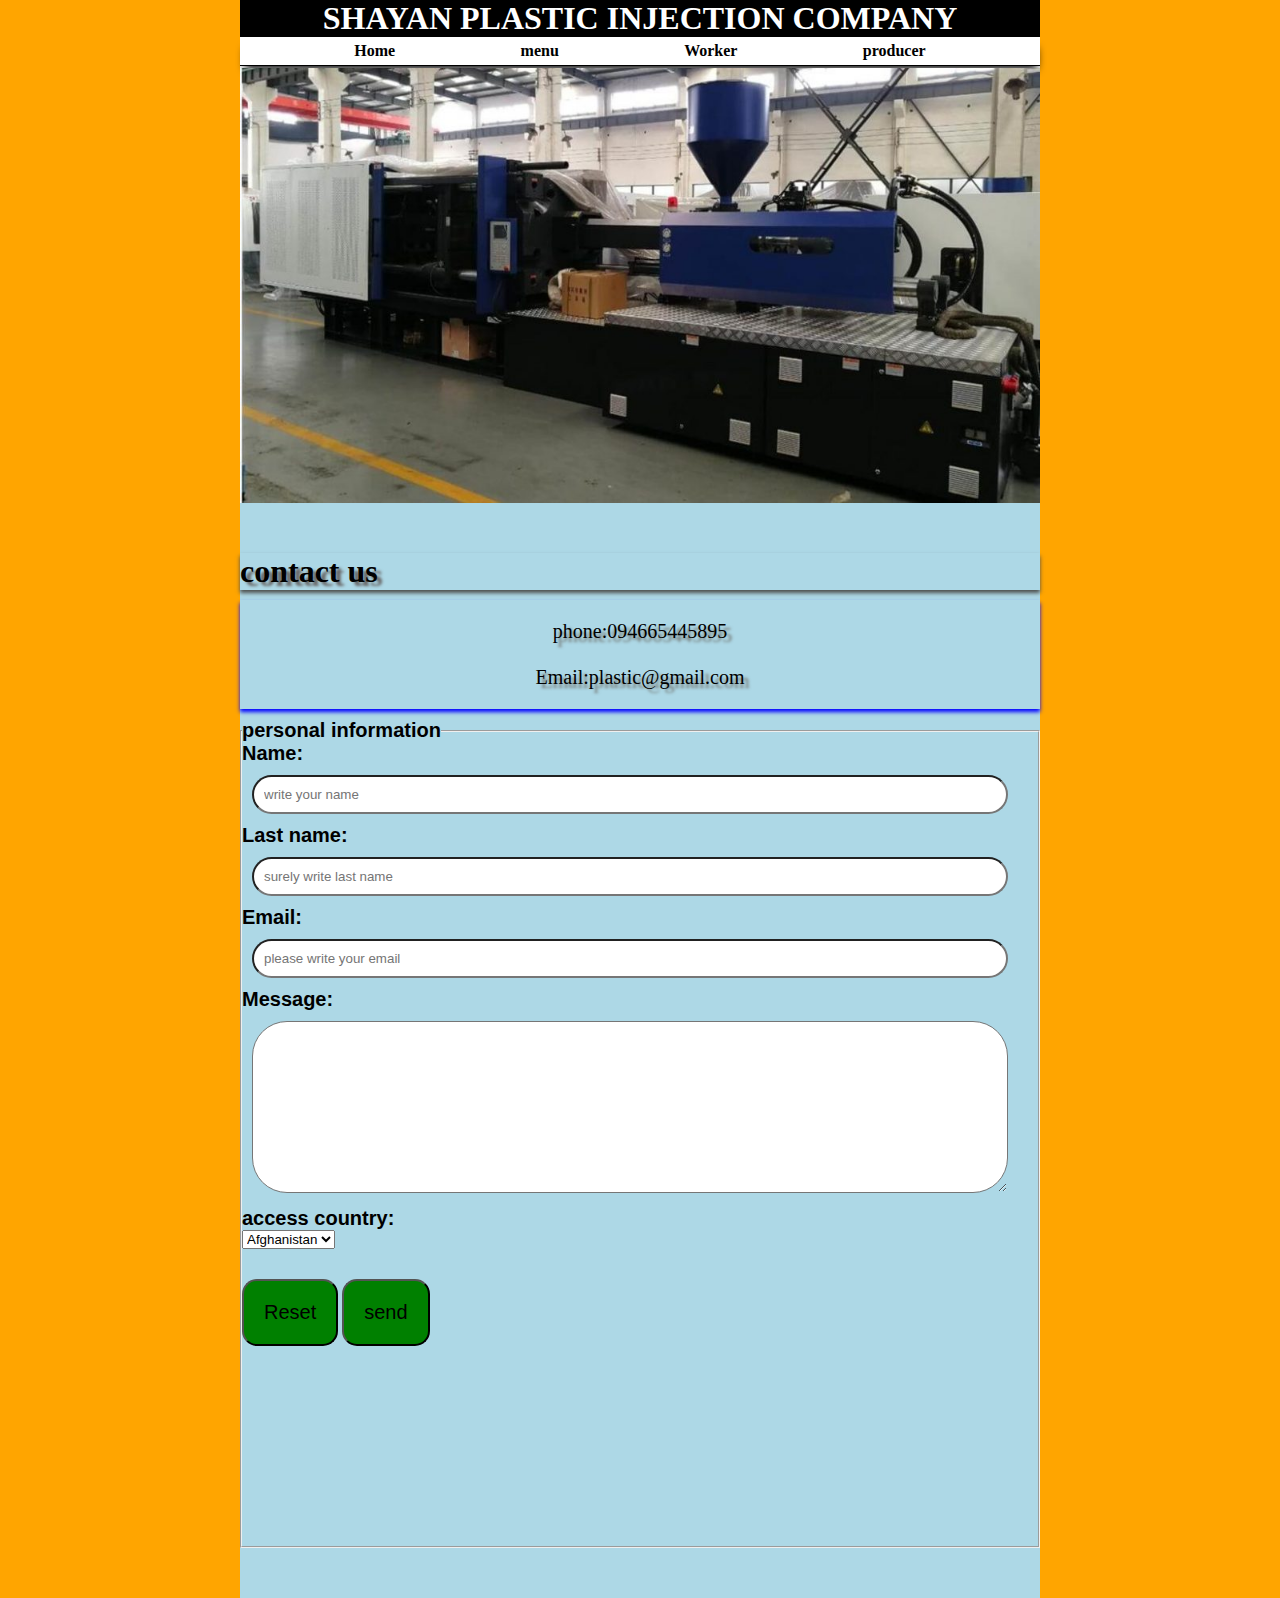
<file: contact us.html>
<!DOCTYPE html>
<html lang="en">
<head>
    <meta charset="UTF-8">
    <meta http-equiv="X-UA-Compatible" content="IE=edge">
    <meta name="viewport" content="width=device-width, initial-scale=1.0">
    <title>Project of Shayan(PIC)</title>
    <link rel="stylesheet" href="style.css">
</head>
<body>

    <header id=Header>
        <h1 class="h1__header">SHAYAN PLASTIC INJECTION COMPANY</h1>
        <nav class="header__nav">
            <ul class="header__ul">
                <li>
                    <a href="/">Home</a>
                </li>
                <li>
                    <a href="/#menu">menu</a>
                </li>
                <li>
                    <a href="Worker.html">Worker</a>
                </li>
               
                <li>
                    <a href="producer.html">producer</a>
                </li>
            </ul>
        </nav>
    <figure>
        <img src="/photo/2.jpg.jpg" alt="" width="800px
        ">
    </figure>
    </header>

    <div class="title-text3">
        <div class="title4">
            <h1>contact us</h1>
        </div>
        <div class="p5">
            <p>
                phone:094665445895
            </p><br>
            <p>
                Email:plastic@gmail.com
            </p>
        </div>

        <div class="form1">
            <form action="index">
                <fieldset class="fieldset2">
                    <legend class="label1">personal information</legend>
                    <p>
                        <label class="label1" for="name">Name:</label>
                        <input class="input1" type="text" id="name" placeholder="write your name">
                    </p>
                   <p>
                    <label class="label1" for="last name">Last name:</label>
                    <input class="input1" type="text" placeholder="surely write last name">
                   </p>
                   <p>
                    <label class="label1" for="Email">Email:</label>
                    <input class="input1" type="text" id="Email" placeholder="please write your email">
                   </p>

                   <p>
                    <label class="label1" for="message">Message:</label><br>
                    <textarea class="input1" name="message" id="message"  cols="30" rows="10" placeholder="write your message">

                    </textarea>
                   </p>
                
                <p>
                    <label class="label1" for="country">access country:</label>
                </p>
                <select name="" id="" cla>
                    <option value="1">Afghanistan</option>
                    <option value="2">Iran</option>
                    <option value="1">Chaina</option>
                    <option value="1">India</option>
                    <option value="1">Russian</option>
                    <option value="1">Japan</option>
                    <option value="1">Turkey</option>
                </select><br>
                <input class="input2" type="reset" value="Reset">
                <input class="input2"  type="submit" value="send">

            </fieldset>
            </form>
        
        </div>
    
</body>
</html>
</file>
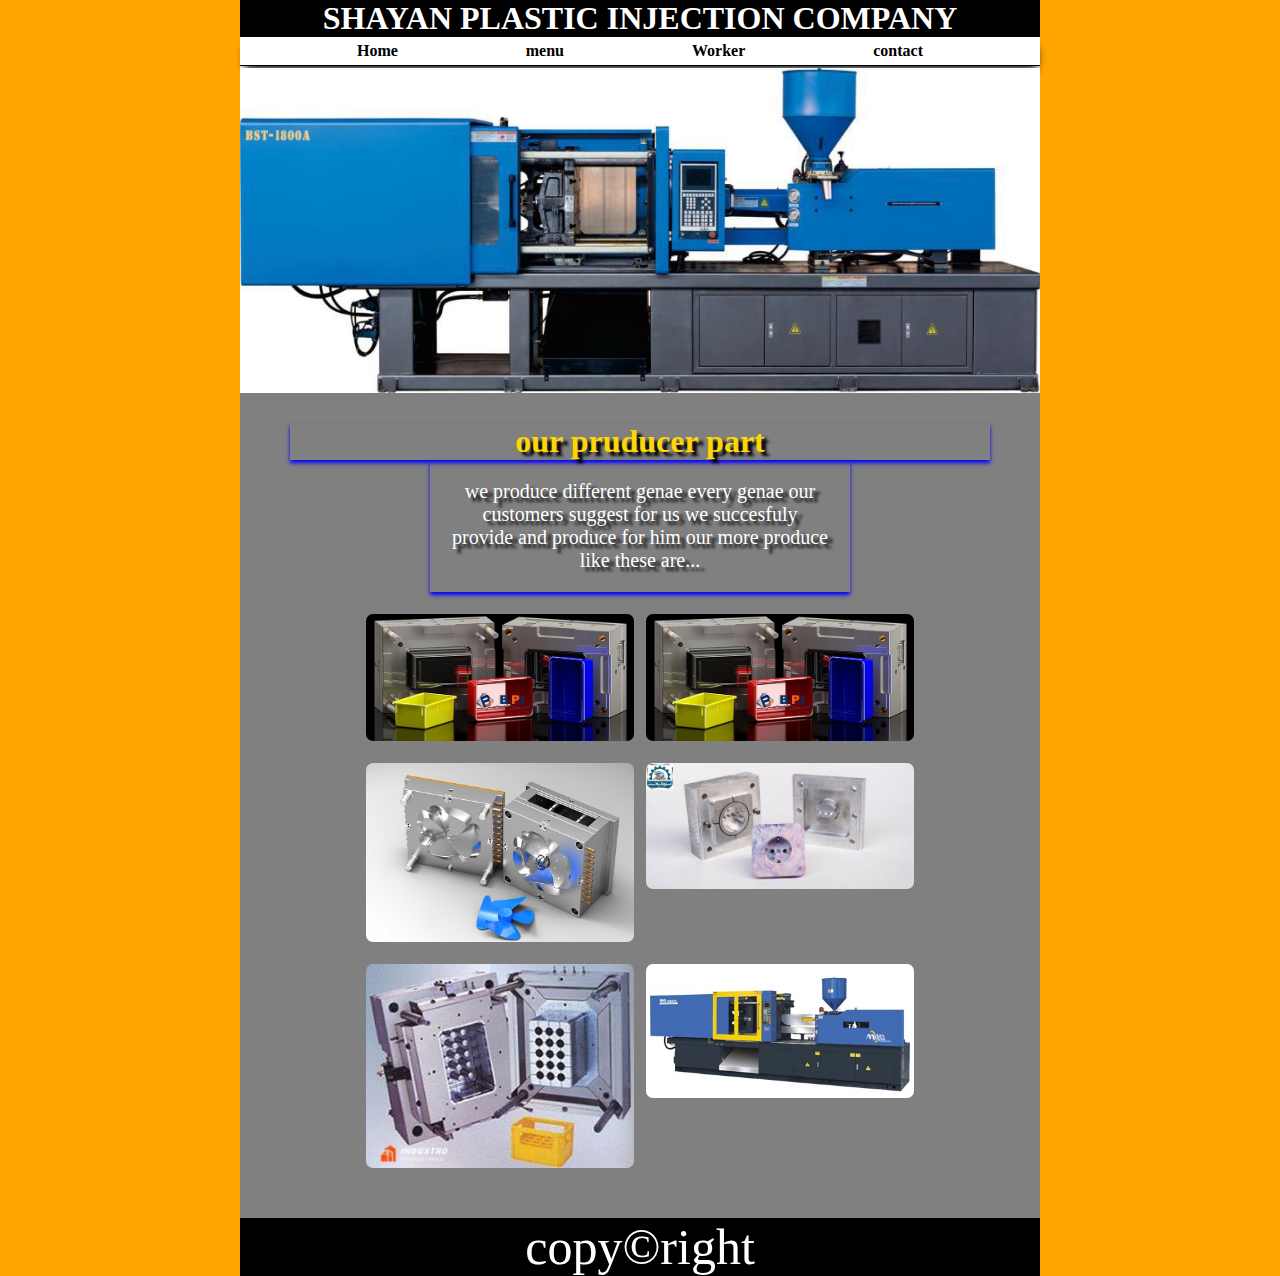
<file: producer.html>
<!DOCTYPE html>
<html lang="en">
<head>
    <meta charset="UTF-8">
    <meta http-equiv="X-UA-Compatible" content="IE=edge">
    <meta name="viewport" content="width=device-width, initial-scale=1.0">
    <title>Project of Shayan(PIC)</title>
    <link rel="stylesheet" href="style.css">
</head>
<body>

    <header id=Header>
        <h1 class="h1__header">SHAYAN PLASTIC INJECTION COMPANY</h1>
        <nav class="header__nav">
            <ul class="header__ul">
                <li>
                    <a href="/">Home</a>
                </li>
                <li>
                    <a href="/#menu">menu</a>
                </li>
                <li>
                    <a href="Worker.html">Worker</a>
                </li>
                <li>
                    <a href="contact us.html">contact</a>
                </li>
                
            </ul>
        </nav>
    <figure>
        <img src="/photo/4.jpg.jpg" alt="">
    </figure>
    </header>

    <div class="title-text">
        <div class="title">
            <h1>our pruducer part</h1>
        </div>
        <div class="p1">
            <p>
                we produce different genae every genae our customers suggest for us we succesfuly
                provide and produce for him
                our more produce like these are...
            </p>
        </div>
        <div class="photo-box">
            <div class="single-photo">
                <img src="/photo/1producer.jpg.jpg" alt="">
            </div>
            <div class="single-photo">
                <img src="/photo/2.producer.jpg.jpg" alt="">
            </div>
            <div class="single-photo">
                <img src="/photo/3producer.jpg.jpg" alt="">
            </div>
            <div class="single-photo">
                <img src="/photo/4producer.jpg.jpg" alt="">
            </div>
            <div class="single-photo">
                <img src="/photo/5producer.jpg.jpg" alt="">
            </div>
            <div class="single-photo">
                <img src="/photo/3.jpg.jpg" alt="">
            </div>
            
        </div>
    </div>

    <footer class="footer">
        <span>
            <p>copy&copy;right</p>
        </span>
    </footer>
  
</body>
</html>
</file>
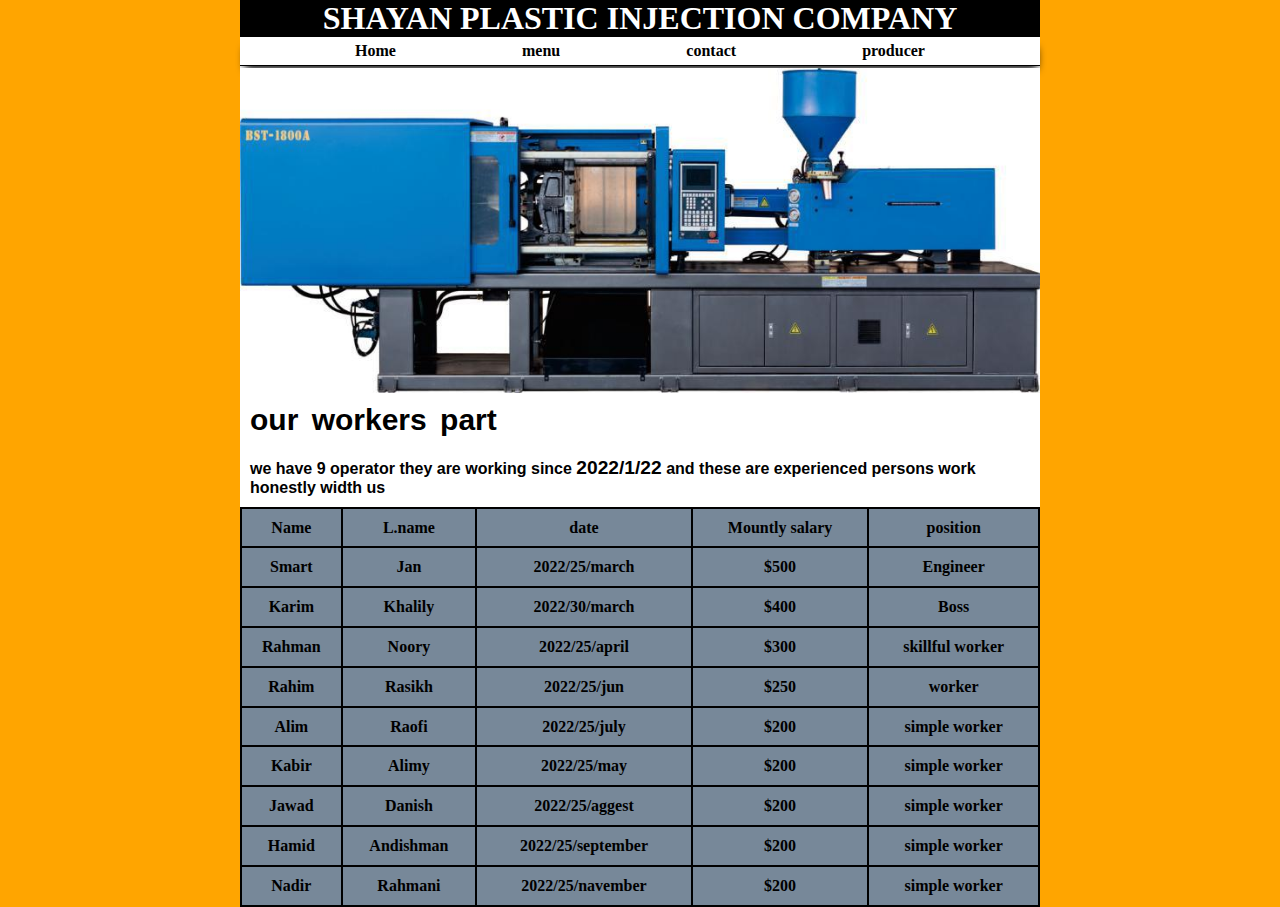
<file: Worker.html>
<!DOCTYPE html>
<html lang="en">
<head>
    <meta charset="UTF-8">
    <meta http-equiv="X-UA-Compatible" content="IE=edge">
    <meta name="viewport" content="width=device-width, initial-scale=1.0">
    <title>Project of Shayan(PIC)</title>
    <link rel="stylesheet" href="style.css">
</head>
<header id=Header>
    <h1 class="h1__header">SHAYAN PLASTIC INJECTION COMPANY</h1>
    <nav class="header__nav">
        <ul class="header__ul">
            <li>
                <a href="/">Home</a>
            </li>
            <li>
                <a href="/#menu">menu</a>
            </li>
          
            <li>
                <a href="contact us.html">contact</a>
            </li>
            <li>
                <a href="producer.html">producer</a>
            </li>
        </ul>
    </nav>
<figure>
    <img src="/photo/4.jpg.jpg" alt=>
</figure>
</header>

<h1 class="worker">our workers part</h1>
<p class="information">we have 9 operator they are working since <big>2022/1/22</big> and these are experienced persons work honestly width us</p>
        <table>
            <tr>
                <th>Name</th>
                <th>L.name</th>
                <th>date</th>
                <th>Mountly salary</th>
                <th>position</th>
            </tr>
            <tr>
                <td>Smart</td>
                <td>Jan</td>
                <td>2022/25/march</td>
                <td>$500</td>
                <td>Engineer</td>
            </tr>
            <tr>
                <td>Karim</td>
                <td>Khalily</td>
                <td>2022/30/march</td>
                <td>$400</td>
                <td>Boss</td>
            </tr>
            <tr>
                <td>Rahman</td>
                <td>Noory</td>
                <td>2022/25/april</td>
                <td>$300</td>
                <td>skillful worker</td>
            </tr>
            <tr>
                <td>Rahim</td>
                <td>Rasikh</td>
                <td>2022/25/jun</td>
                <td>$250</td>
                <td>worker</td>
            </tr>
            <tr>
                <td>Alim</td>
                <td>Raofi</td>
                <td>2022/25/july</td>
                <td>$200</td>
                <td>simple worker</td>
            </tr>
            <tr>
                <td>Kabir</td>
                <td>Alimy</td>
                <td>2022/25/may</td>
                <td>$200</td>
                <td>simple worker</td>
            </tr>
            <tr>
                <td>Jawad</td>
                <td>Danish</td>
                <td>2022/25/aggest</td>
                <td>$200</td>
                <td>simple worker</td>
            </tr>
            <tr>
                <td>Hamid</td>
                <td>Andishman</td>
                <td>2022/25/september</td>
                <td>$200</td>
                <td>simple worker</td>
            </tr>
            <tr>
                <td>Nadir</td>
                <td>Rahmani</td>
                <td>2022/25/navember</td>
                <td>$200</td>
                <td>simple worker</td>
            </tr>
        </table>

           
    

    

</body>
</html>
</file>
<file: style.css>
*,
*::after,
*::before{
    padding: 0;
    margin: 0;
    box-sizing: border-box;
}

html{
    scroll-behavior: smooth;
    background-color: orange;
    background-image: gray;
}

body{
    background-color: white;
    min-height: 100vh;
    max-width: 800px;
    margin: 0 auto;
    position: relative;
}



#Header{
    position: sticky;
    top: 0;
    z-index: 1;
    position: relative;
}

img{
    display: block;
    max-width: 100%;
    height: auto;
    margin-top: 2px;
}

.h1__header{
    text-align: center;
    background-color: black;
    color: white;
    position: sticky;
}

.header__nav{
    background-color: white;
    border-bottom: 1px solid black;
    font-weight: bold;
    color: black;
    box-shadow: 1px 7px 9px -4px black;
}

.header__ul{
    padding: 5px;
    list-style-type: none;
    display: flex;
    gap: 1rem;
    justify-content: space-evenly;

   
    
}

a{
    color: black;
    text-decoration: none;
    
}

a:hover{
    color: gray;
}





@keyframes test{
    0%{
        top: -20px;
        transform: skew(0deg,-5deg)
        scaleY(0)
    }
}


.h1affect{
    background: rgb(150, 150, 235);
    display: inline;
    margin: 80px;
    position: absolute;
    top: 80px;
    animation-duration: 1s;
    animation-name: test;
    animation-iteration-count:  infinite;
    color: rgb(241, 233, 233);
    font-family: 'Franklin Gothic Medium', 'Arial Narrow', Arial, sans-serif;
    text-shadow: 34px 45px 34px black;
    z-index: 2;
}

.footer{
    text-align: center;
    background: black;
    color: white;
    font-size: 50px;
}

/* produce style */

.title-text{
    width: 100%;
    padding: 50px;
    background: gray;
}
.title{
    text-align: center;
    color: gold;
    box-shadow: 0px 3px 4px blue;
    text-shadow: 5px 4px 3px black;
    cursor: pointer;
    transition: 1s;
    margin-top: -20px;
}

.title:hover{
    transform: translateY(-7px);
}
.photo-box{
    width: 80%;
    display: flex;
    flex-wrap: wrap;
    justify-content: space-around;
    margin: auto;

}

.single-photo{
    flex-basis: 48%;
    text-align: center;
    border-radius: 7px;
    margin-top: 20px;

}

.single-photo img{
    width: 100%;
    border-radius: 7px;
}
.p1{
    width: 60%;
    text-align: center;
    margin: 0 auto;
    padding: 20px;
    font-size: 20px;
    color: white;
    box-shadow: 0px 3px 4px blue;
    text-shadow: 5px 4px 3px black;
}

/* contact style */
.fieldset2{
    padding-bottom: 200px;
}

.label1{
    font-size: 20px;
    font-weight: bold;
    font-family: 'Franklin Gothic Medium', 'Arial Narrow', Arial, sans-serif;
}

.input1{
    padding: 10px;
    margin: 10px;
    width: 95%;
    border-radius: 35px;
}

.input2{
    margin-top: 30px;
    background-color: green;
    font-family: 'Franklin Gothic Medium', 'Arial Narrow', Arial, sans-serif;
    font-size: 20px;
    border-radius: 15px;
    padding: 20px;
    cursor: pointer;
}

.input2:hover{
    background-color: brown;
}

.title-text3{
    width: 100%;
    padding: 50px 0px;
    background: lightblue;
}
.title4{
    color: black;
    box-shadow: 0px 3px 4px rgb(77, 78, 76);
    text-shadow: 5px 4px 3px rgb(103, 101, 101);
    cursor: pointer;
    transition: 1s;
}
.p5{

    text-align: center;
    margin: 10px auto;
    padding: 20px;
    font-size: 20px;
    color: black;
    box-shadow: 0px 3px 4px blue;
    text-shadow: 5px 4px 3px rgb(114, 118, 114);
}

/* tabel style */

.tabel1{
    padding: 70px;
}

table,td,th,tr{
    border: 2px solid;
    text-align: center;
    font-weight: bold;
    cursor: pointer;
   
}

tr:hover{
    background-color: gold;
}

table{

    height: 400px;
    border-collapse: collapse;
    width: 100%;
    background: lightslategray;
}
.worker{
    font-size: 30px;
    font-family: 'Franklin Gothic Medium', 'Arial Narrow', Arial, sans-serif;
    padding: 10px;
    word-spacing:5px;
    font-weight: bold;
}

.information{
    font-weight: 17px;
    font-weight: bold;
    font-family: 'Franklin Gothic Medium', 'Arial Narrow', Arial, sans-serif;
    padding: 10px;
}
</file>
